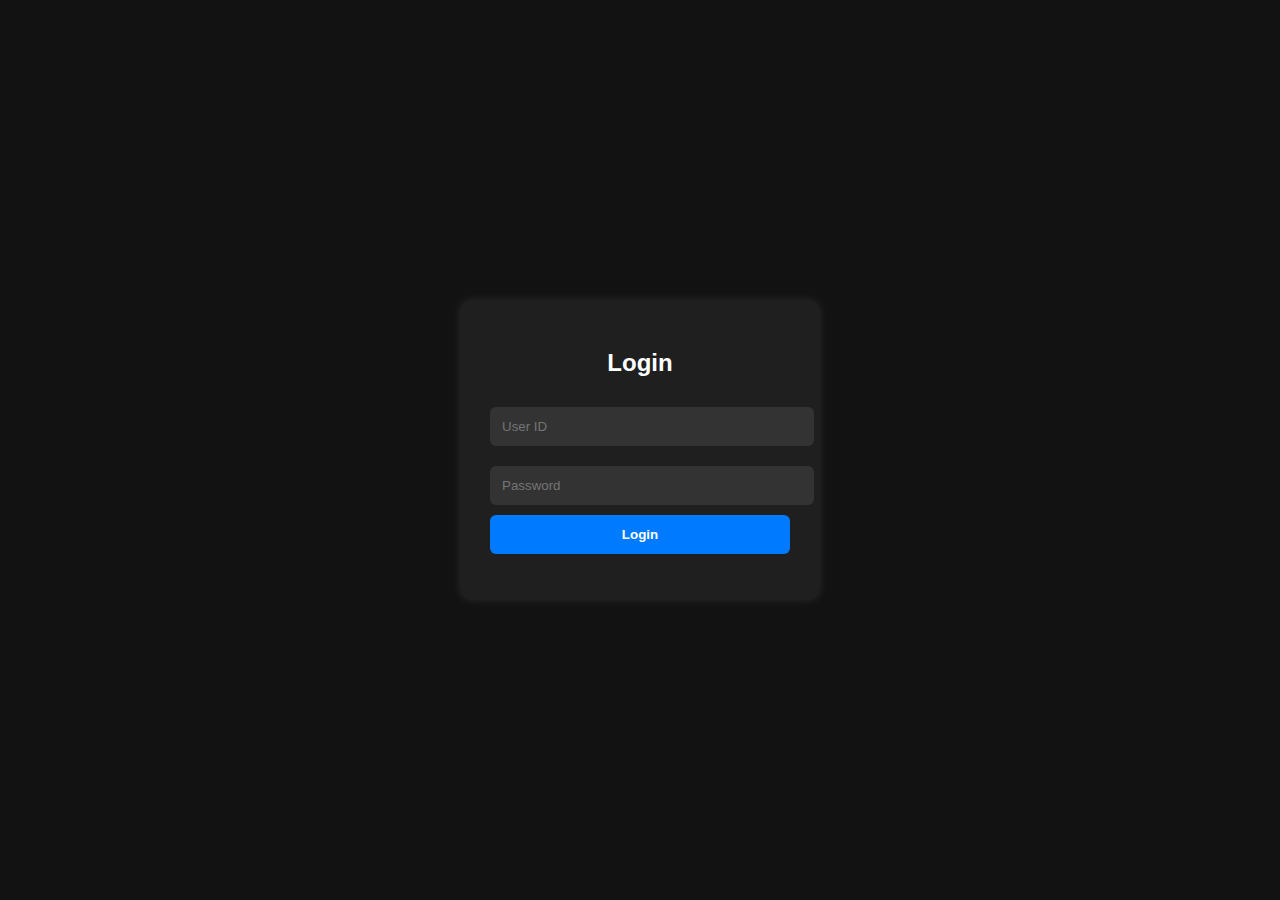
<file: login.html>
<!DOCTYPE html>
<html lang="en">
<head>
  <meta charset="UTF-8" />
  <meta name="viewport" content="width=device-width, initial-scale=1.0"/>
  <title>Login | Weapon Detection</title>
  <link rel="stylesheet" href="login.css">
</head>
<body>
  <div class="login-box">
    <h2>Login</h2>
    <form id="loginForm">
      <input type="text" id="userId" placeholder="User ID" required />
      <input type="password" id="password" placeholder="Password" required />
      <button type="submit">Login</button>
    </form>
    <p id="statusMsg" class="status-msg"></p>
  </div>

  <script src="login.js"></script>
</body>
</html>
</file>
<file: login.css>
body {
    margin: 0;
    padding: 0;
    font-family: Arial, sans-serif;
    background: #121212;
    display: flex;
    align-items: center;
    justify-content: center;
    height: 100vh;
  }
  
  .login-box {
    background: #1f1f1f;
    padding: 30px;
    border-radius: 12px;
    box-shadow: 0 0 10px rgba(255, 255, 255, 0.1);
    text-align: center;
    width: 300px;
  }
  
  .login-box h2 {
    color: #fff;
    margin-bottom: 20px;
  }
  
  .login-box input {
    width: 100%;
    padding: 12px;
    margin: 10px 0;
    border: none;
    border-radius: 6px;
    background: #333;
    color: #fff;
  }
  
  .login-box button {
    width: 100%;
    padding: 12px;
    background-color: #007bff;
    border: none;
    color: white;
    border-radius: 6px;
    cursor: pointer;
    font-weight: bold;
  }
  
  .login-box button:hover {
    background-color: #0056b3;
  }
  
  .status-msg {
    margin-top: 10px;
    color: #ff6666;
  }
</file>
